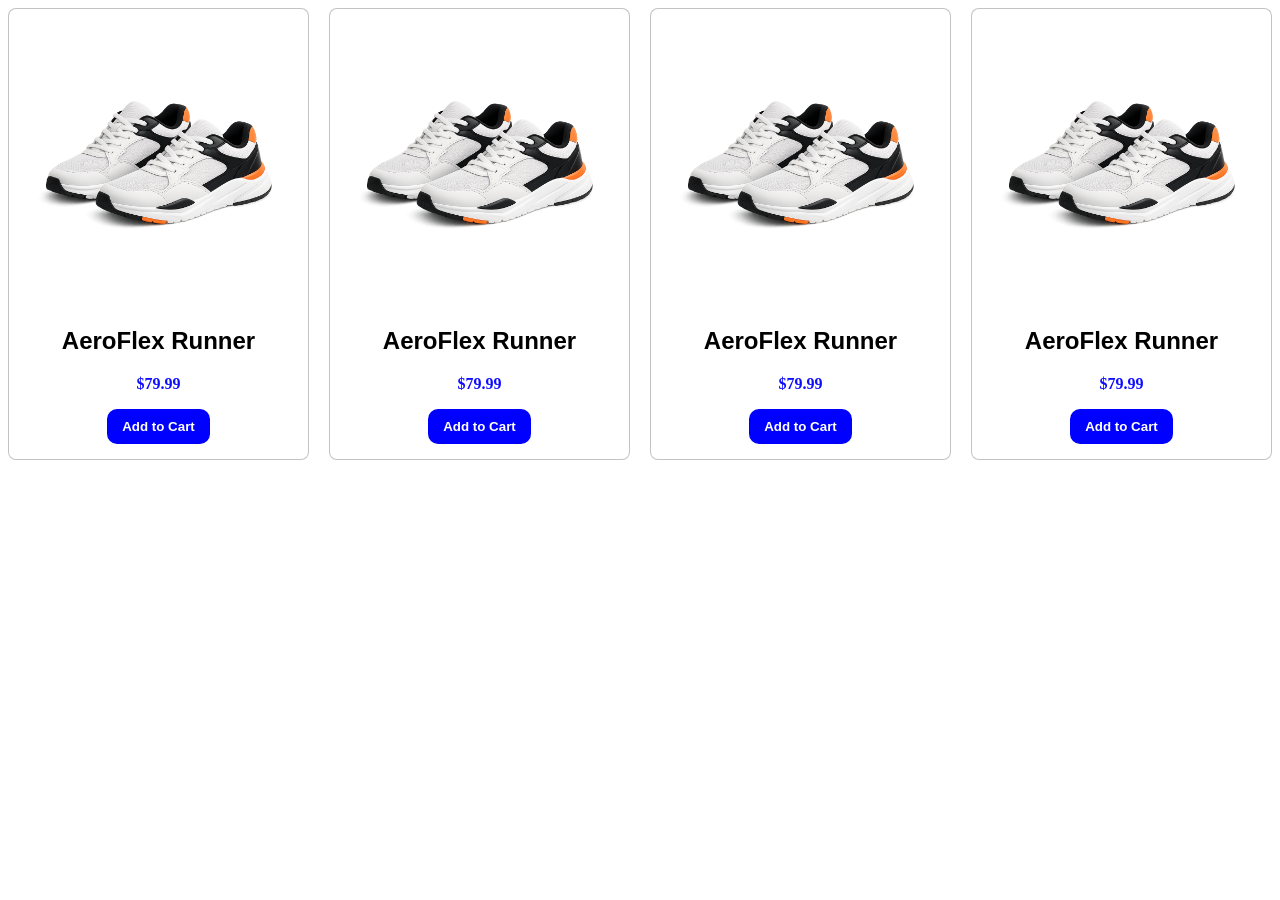
<file: index.html>
<!DOCTYPE html>
<html lang="en">
<head>
    <meta charset="UTF-8">
    <meta name="viewport" content="width=device-width, initial-scale=1.0">
    <title>product listing card</title>
    <meta name="description" content="Shop AeroFlex Runner sneakers">
    <meta name="keywords" content="white sneakers, athletic shoes, stylish footwear">
    <link rel="stylesheet" href="card.css">
</head>
<body>
        <div class="grid">
  <div class="product-card">
    <img src="card.png" alt="Stylish Sneakers - White Edition">
    <h2 class="product-name">AeroFlex Runner</h2>
    <p class="product-price">$79.99</p>
    <button class="add-to-cart">Add to Cart</button>
  </div>
   <div class="product-card">
    <img src="card.png" alt="Stylish Sneakers - White Edition">
    <h2 class="product-name">AeroFlex Runner</h2>
    <p class="product-price">$79.99</p>
    <button class="add-to-cart">Add to Cart</button>
  </div>
   <div class="product-card">
    <img src="card.png" alt="Stylish Sneakers - White Edition">
    <h2 class="product-name">AeroFlex Runner</h2>
    <p class="product-price">$79.99</p>
    <button class="add-to-cart">Add to Cart</button>
  </div>
   <div class="product-card">
    <img src="card.png" alt="Stylish Sneakers - White Edition">
    <h2 class="product-name">AeroFlex Runner</h2>
    <p class="product-price">$79.99</p>
    <button class="add-to-cart">Add to Cart</button>
  </div>
</div>
</body>
</html>
</file>
<file: card.css>
.grid {
  display: grid;
  /* border: 2px solid gray; */
    /* background: rgba(128, 128, 128, 0.24); */
 grid-template-columns: repeat(4, 1fr);    
  gap: 20px;
}
.grid:hover{
    transform: translateY(-5px);
}

.product-card {
  border: 1px solid rgba(128, 128, 128, 0.47);
  padding: 15px;
  text-align: center;
  background: white;
  border-radius: 8px;
}
.product-card:hover{
  transform: translateY(-10px); 
}

.product-card img {
  max-width: 100%;
  height: auto;
  margin-bottom: 10px;
}

.product-name {
  text-align: center;
    font-family: 'Montserrat', sans-serif;
}

.product-price {
   color:rgba(0, 0, 255, 0.95);
  font-weight: bold;
}

.add-to-cart {
   background: blue;
  color: white;
  border: none;
 font-weight: bold;
  border-radius: 10px;
  cursor: pointer;
   padding: 10px 15px;
}

.add-to-cart:hover{
   background:mediumturquoise;
}

@media (max-width: 48em) {
  .grid {
    grid-template-columns: repeat(2, 1fr); 
  }
}
</file>
